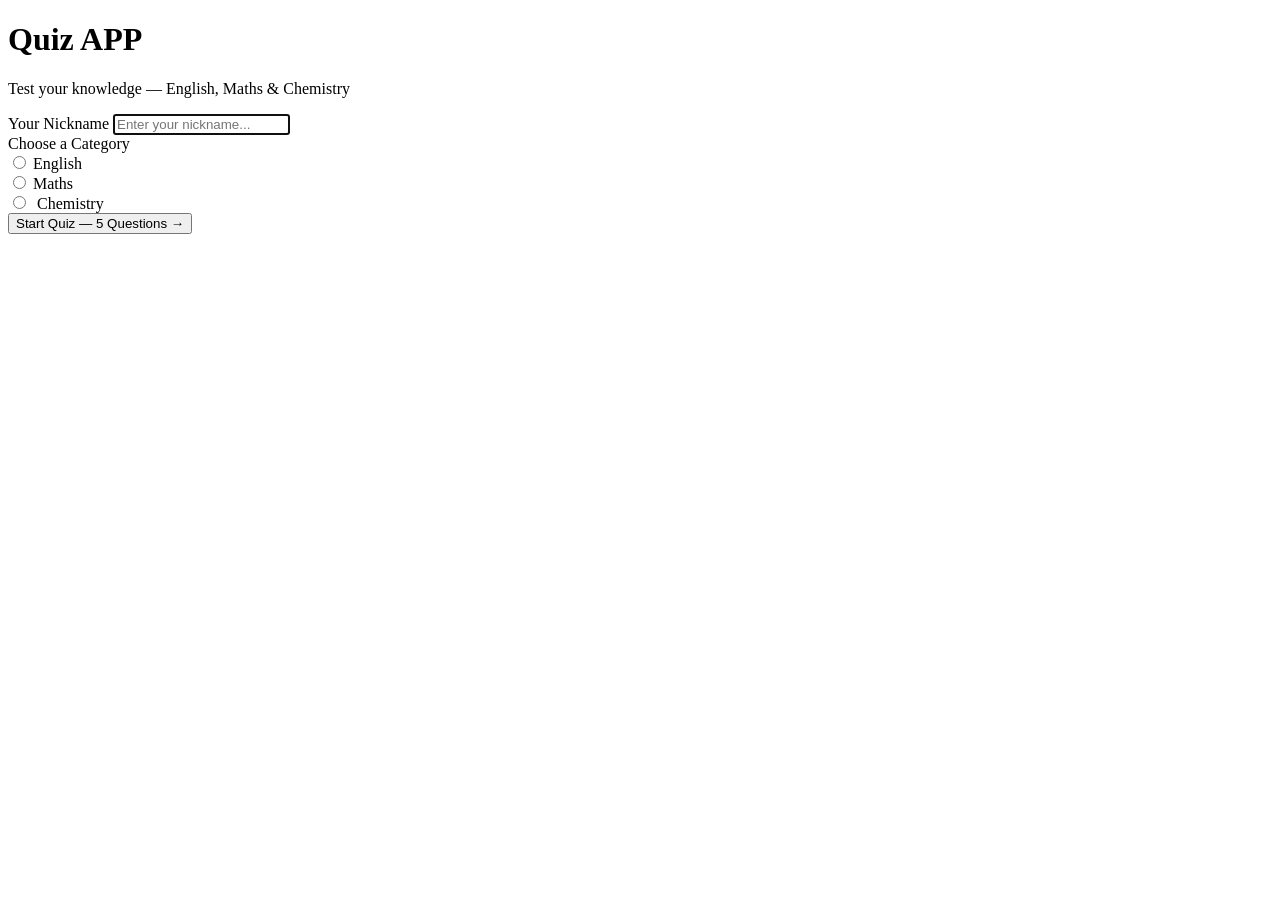
<file: target/classes/templates/index.html>
<!DOCTYPE html>
<html xmlns:th="http://www.thymeleaf.org" lang="en">
<head>
    <meta charset="UTF-8">
    <meta name="viewport" content="width=device-width, initial-scale=1.0">
    <title>Quiz APP</title>
    <link rel="stylesheet" th:href="@{/css/style.css}">
</head>
<body>
<div class="container">
    <div class="card">

        <!-- Brand -->
        <div class="brand">
            <div class="brand-icon"></div>
            <h1>Quiz APP</h1>
            <p>Test your knowledge — English, Maths &amp; Chemistry</p>
        </div>

        <!-- Formulaire -->
        <form th:action="@{/start}" method="post">

            <!-- Pseudo -->
            <div class="form-group">
                <label for="pseudo">Your Nickname</label>
                <input
                    type="text"
                    id="pseudo"
                    name="pseudo"
                    class="form-control"
                    placeholder="Enter your nickname..."
                    maxlength="30"
                    required
                    autofocus
                />
            </div>

            <!-- Catégorie -->
            <div class="form-group">
                <label>Choose a Category</label>
                <div class="category-grid">

                    <div class="category-card">
                        <input type="radio" id="cat-english" name="category" value="english" required/>
                        <label class="category-label" for="cat-english">
                            <span class="icon"></span>
                            <span class="name">English</span>
                        </label>
                    </div>

                    <div class="category-card">
                        <input type="radio" id="cat-maths" name="category" value="maths"/>
                        <label class="category-label" for="cat-maths">
                            <span class="icon"></span>
                            <span class="name">Maths</span>
                        </label>
                    </div>

                    <div class="category-card">
                        <input type="radio" id="cat-chemistry" name="category" value="chemistry"/>
                        <label class="category-label" for="cat-chemistry">
                            <span class="icon">️</span>
                            <span class="name">Chemistry</span>
                        </label>
                    </div>

                </div>
            </div>

            <!-- Submit -->
            <button type="submit" class="btn btn-primary">
                Start Quiz — 5 Questions →
            </button>

        </form>
    </div>
</div>
</body>
</html>
</file>
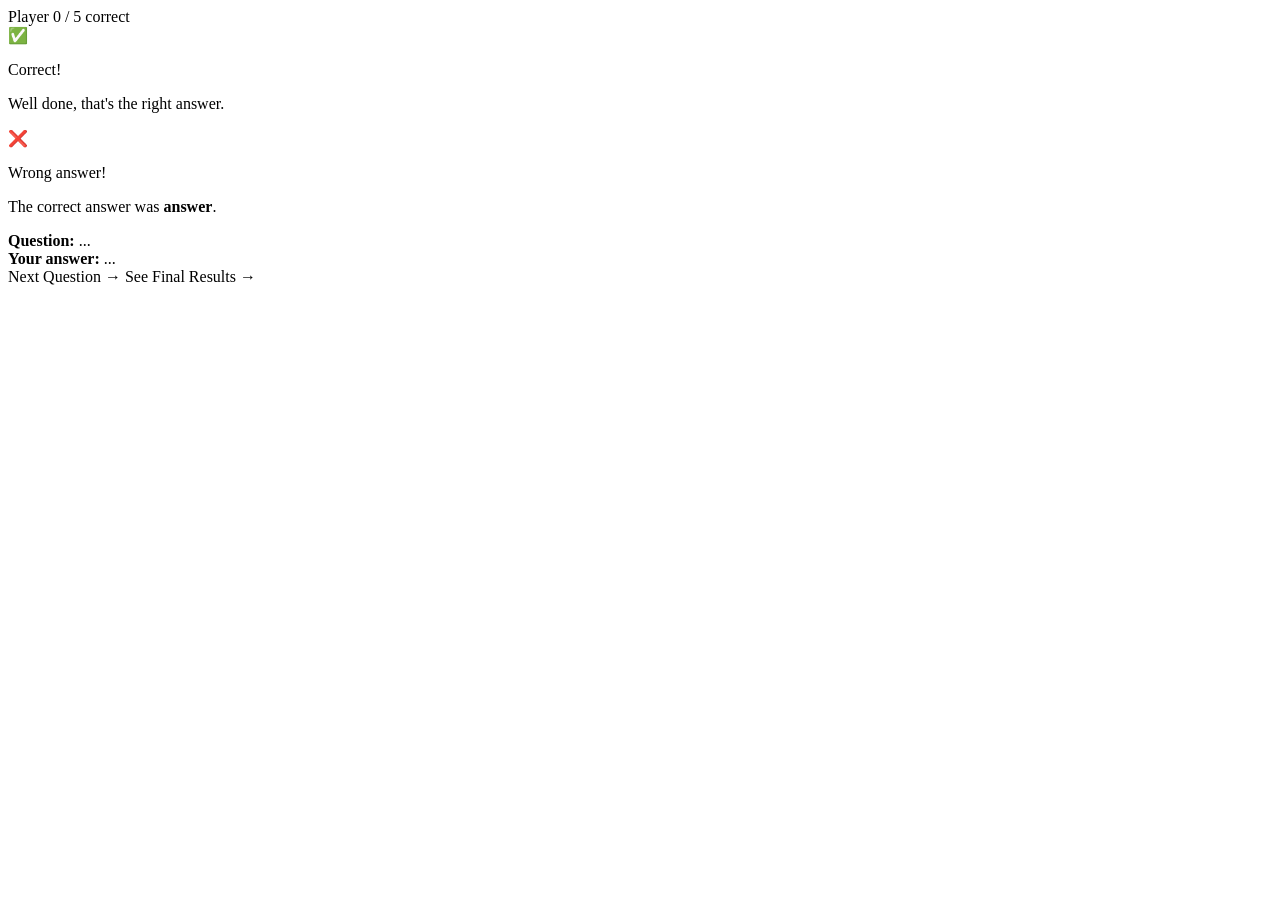
<file: target/classes/templates/feedback.html>
<!DOCTYPE html>
<html xmlns:th="http://www.thymeleaf.org" lang="en">
<head>
    <meta charset="UTF-8">
    <meta name="viewport" content="width=device-width, initial-scale=1.0">
    <title>Quiz Master — Feedback</title>
    <link rel="stylesheet" th:href="@{/css/style.css}">
</head>
<body>
<div class="container">
    <div class="card">

        <!-- Header -->
        <div class="quiz-header">
            <span class="quiz-pseudo" th:text="'👤 ' + ${quizSession.pseudo}">Player</span>
            <span class="quiz-score" th:text="${quizSession.score} + ' / ' + ${quizSession.totalQuestions} + ' correct'">0 / 5 correct</span>
        </div>

        <!-- Feedback correct -->
        <div class="feedback-box feedback-correct" th:if="${correct}">
            <span class="feedback-icon">✅</span>
            <div>
                <p class="feedback-title">Correct!</p>
                <p class="feedback-sub">Well done, that's the right answer.</p>
            </div>
        </div>

        <!-- Feedback incorrect -->
        <div class="feedback-box feedback-wrong" th:unless="${correct}">
            <span class="feedback-icon">❌</span>
            <div>
                <p class="feedback-title">Wrong answer!</p>
                <p class="feedback-sub">
                    The correct answer was
                    <strong th:text="${question.options[question.correctAnswerIndex]}">answer</strong>.
                </p>
            </div>
        </div>

        <!-- Récapitulatif -->
        <div class="answer-recap">
            <strong>Question:</strong> <span th:text="${question.text}">...</span><br>
            <strong>Your answer:</strong> <span th:text="${question.options[chosenAnswerIndex]}">...</span>
        </div>

        <!-- Navigation -->
        <a th:if="${!finished}" th:href="@{/question}" class="btn btn-primary">
            Next Question →
        </a>
        <a th:if="${finished}" th:href="@{/result}" class="btn btn-primary">
            See Final Results →
        </a>

    </div>
</div>
</body>
</html>
</file>
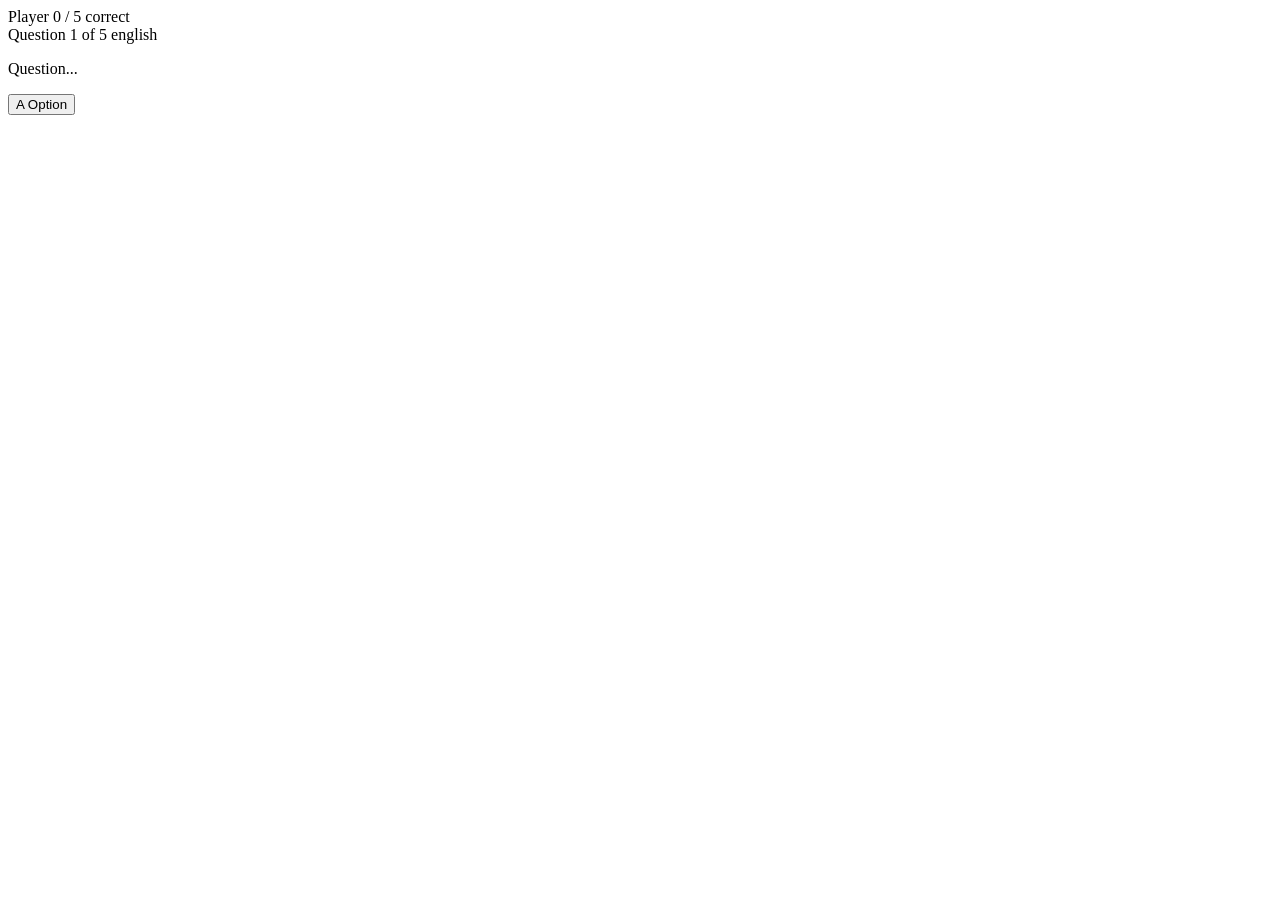
<file: target/classes/templates/quiz.html>
<!DOCTYPE html>
<html xmlns:th="http://www.thymeleaf.org" lang="en">
<head>
    <meta charset="UTF-8">
    <meta name="viewport" content="width=device-width, initial-scale=1.0">
    <title>Quiz Master — Question</title>
    <link rel="stylesheet" th:href="@{/css/style.css}">
</head>
<body>
<div class="container">
    <div class="card">

        <!-- Header : pseudo + score -->
        <div class="quiz-header">
            <span class="quiz-pseudo" th:text="'👤 ' + ${quizSession.pseudo}">Player</span>
            <span class="quiz-score" th:text="${quizSession.score} + ' / ' + ${quizSession.totalQuestions} + ' correct'">0 / 5 correct</span>
        </div>

        <!-- Barre de progression -->
        <div class="progress-wrap">
            <div class="progress-fill"
                 th:style="'width: ' + ${questionNumber * 100 / quizSession.totalQuestions} + '%'">
            </div>
        </div>

        <!-- Compteur + badge catégorie -->
        <div class="quiz-meta">
            <span class="quiz-counter"
                  th:text="'Question ' + ${questionNumber} + ' of ' + ${quizSession.totalQuestions}">
                Question 1 of 5
            </span>
            <span th:class="'badge badge-' + ${quizSession.category}"
                  th:text="${quizSession.category}">english</span>
        </div>

        <!-- Texte de la question -->
        <p class="question-text" th:text="${question.text}">Question...</p>

        <!-- Options de réponse -->
        <div class="options-grid">
            <div th:each="option, stat : ${question.options}">
                <form th:action="@{/answer}" method="post">
                    <input type="hidden" name="answerIndex" th:value="${stat.index}"/>
                    <button type="submit" class="option-btn">
                        <span class="option-letter" th:text="${letters[stat.index]}">A</span>
                        <span th:text="${option}">Option</span>
                    </button>
                </form>
            </div>
        </div>

    </div>
</div>
</body>
</html>
</file>
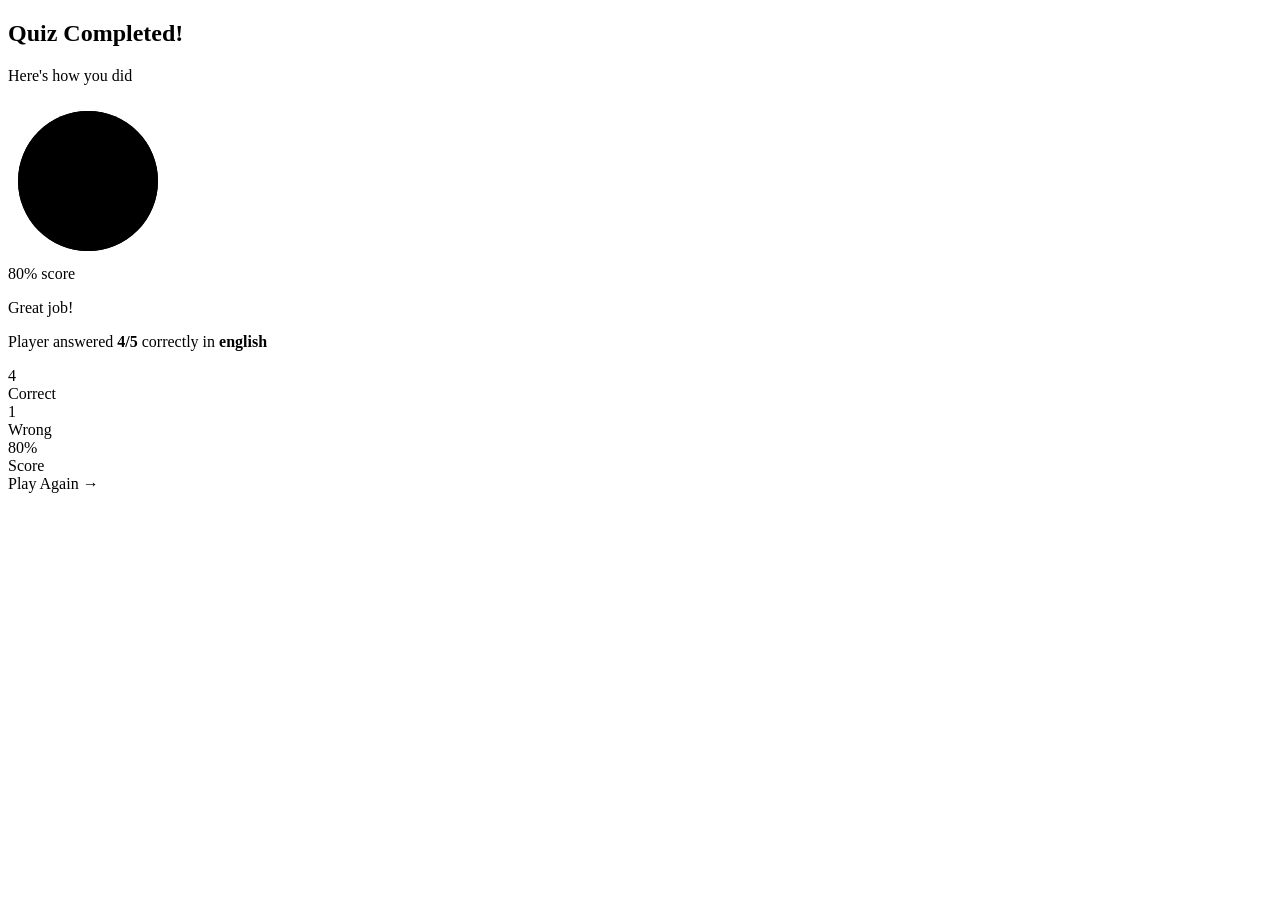
<file: target/classes/templates/result.html>
<!DOCTYPE html>
<html xmlns:th="http://www.thymeleaf.org" lang="en">
<head>
    <meta charset="UTF-8">
    <meta name="viewport" content="width=device-width, initial-scale=1.0">
    <title>Quiz Master — Results</title>
    <link rel="stylesheet" th:href="@{/css/style.css}">
</head>
<body>
<div class="container">
    <div class="card">

        <!-- Titre -->
        <div class="result-header">
            <h2>Quiz Completed!</h2>
            <p>Here's how you did</p>
        </div>

        <!-- Anneau de score animé -->
        <div class="score-display">
            <div class="score-ring">
                <svg width="160" height="160" viewBox="0 0 160 160">
                    <defs>
                        <linearGradient id="scoreGrad" x1="0%" y1="0%" x2="100%" y2="0%">
                            <stop offset="0%"   stop-color="#4f8cff"/>
                            <stop offset="100%" stop-color="#00e5a0"/>
                        </linearGradient>
                    </defs>
                    <circle class="score-ring-bg" cx="80" cy="80" r="70"/>
                    <circle class="score-ring-fill" cx="80" cy="80" r="70"
                            id="scoreCircle"
                            th:attr="data-pct=${percentage}"/>
                </svg>
                <div class="score-center">
                    <span class="score-number" th:text="${percentage} + '%'">80%</span>
                    <span class="score-label">score</span>
                </div>
            </div>
        </div>

        <!-- Message personnalisé -->
        <p class="result-message" th:text="${message}">Great job!</p>
        <p class="result-info">
            <span th:text="${quizSession.pseudo}">Player</span>
            answered <strong th:text="${quizSession.score} + '/' + ${quizSession.totalQuestions}">4/5</strong>
            correctly in <strong th:text="${quizSession.category}">english</strong>
        </p>

        <!-- Stats -->
        <div class="result-stats">
            <div class="stat-box">
                <div class="stat-value" th:text="${quizSession.score}">4</div>
                <div class="stat-key">Correct</div>
            </div>
            <div class="stat-box">
                <div class="stat-value" th:text="${quizSession.totalQuestions - quizSession.score}">1</div>
                <div class="stat-key">Wrong</div>
            </div>
            <div class="stat-box">
                <div class="stat-value" th:text="${percentage} + '%'">80%</div>
                <div class="stat-key">Score</div>
            </div>
        </div>

        <!-- Rejouer -->
        <a th:href="@{/}" class="btn btn-primary">Play Again →</a>

    </div>
</div>

<!-- Animation de l'anneau de score -->
<script>
    const circle = document.getElementById('scoreCircle');
    if (circle) {
        const pct   = parseInt(circle.getAttribute('data-pct')) || 0;
        const r     = 70;
        const circ  = 2 * Math.PI * r;          // ~440
        const offset = circ - (pct / 100) * circ;
        circle.style.strokeDasharray  = circ;
        circle.style.strokeDashoffset = circ;    // commence à 0%
        // Lance l'animation après un court délai
        setTimeout(() => {
            circle.style.transition     = 'stroke-dashoffset 1.2s cubic-bezier(0.4,0,0.2,1)';
            circle.style.strokeDashoffset = offset;
        }, 200);
    }
</script>

</body>
</html>
</file>
